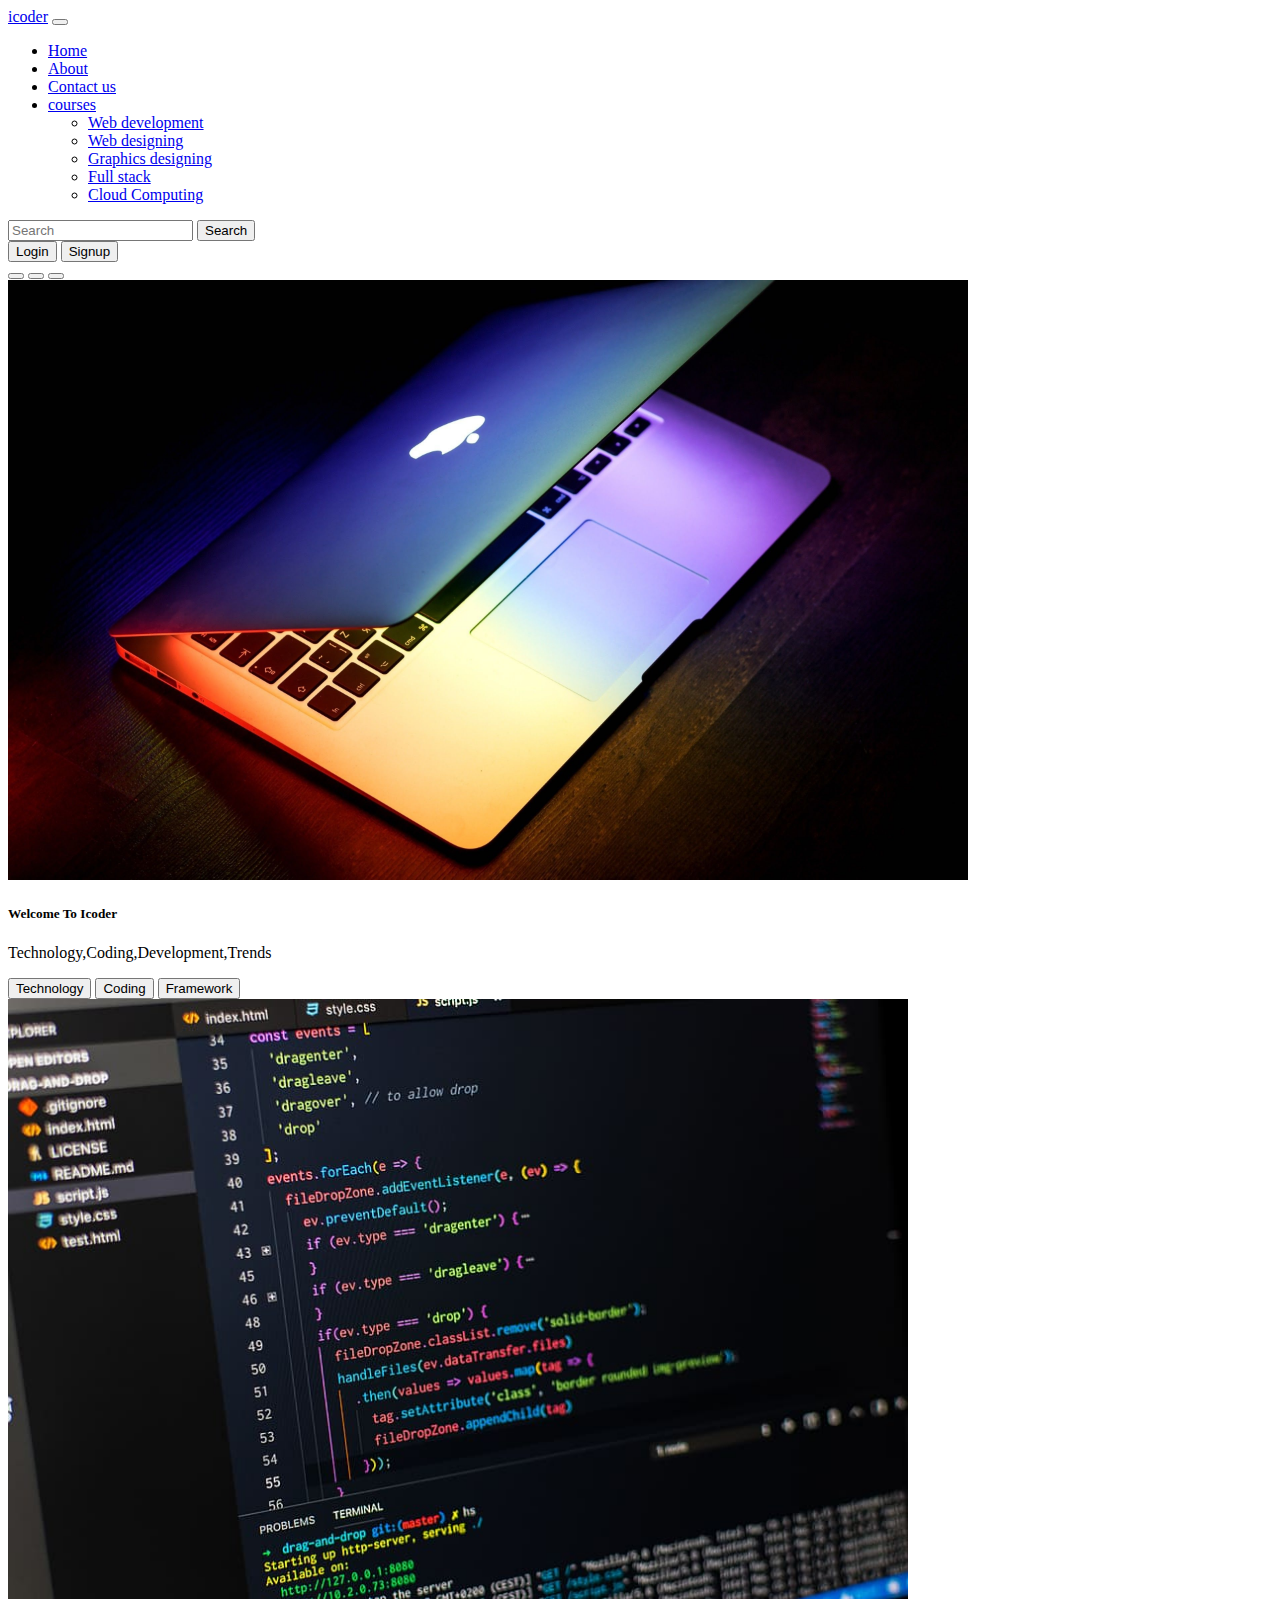
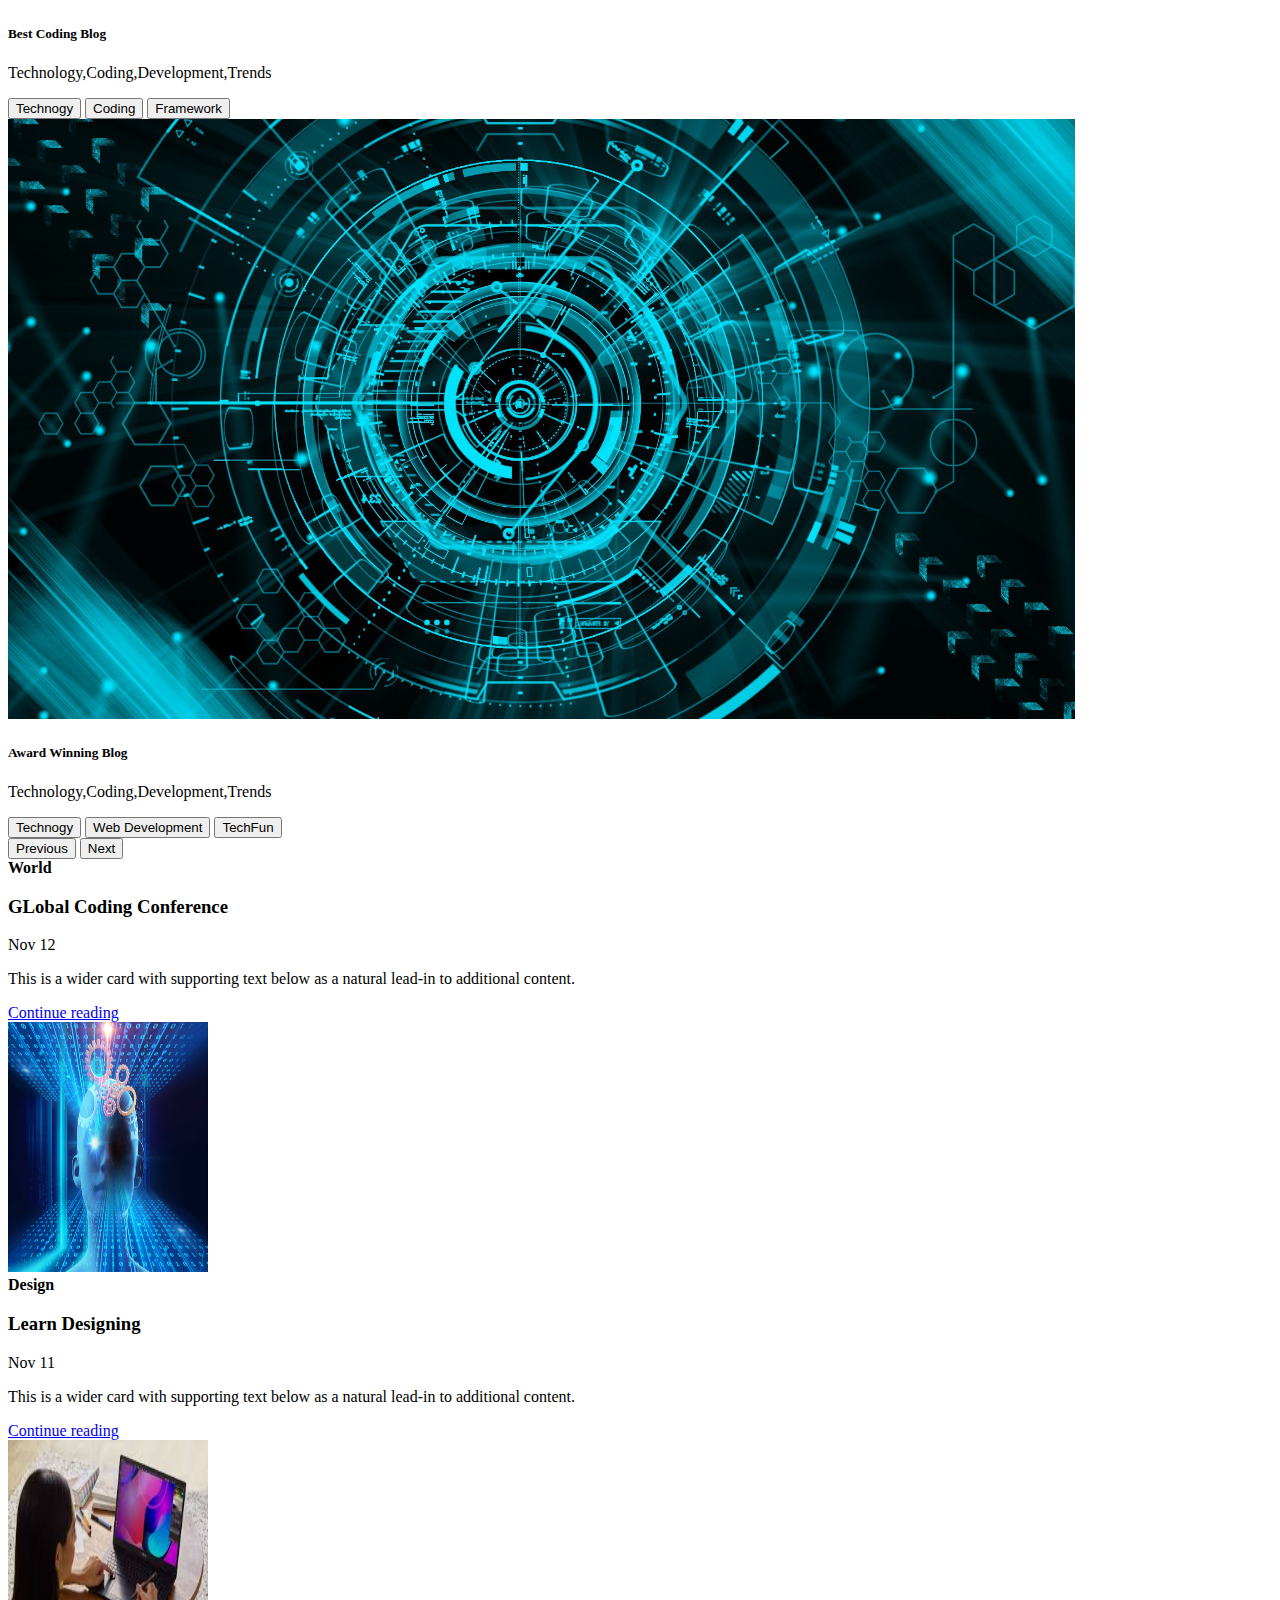
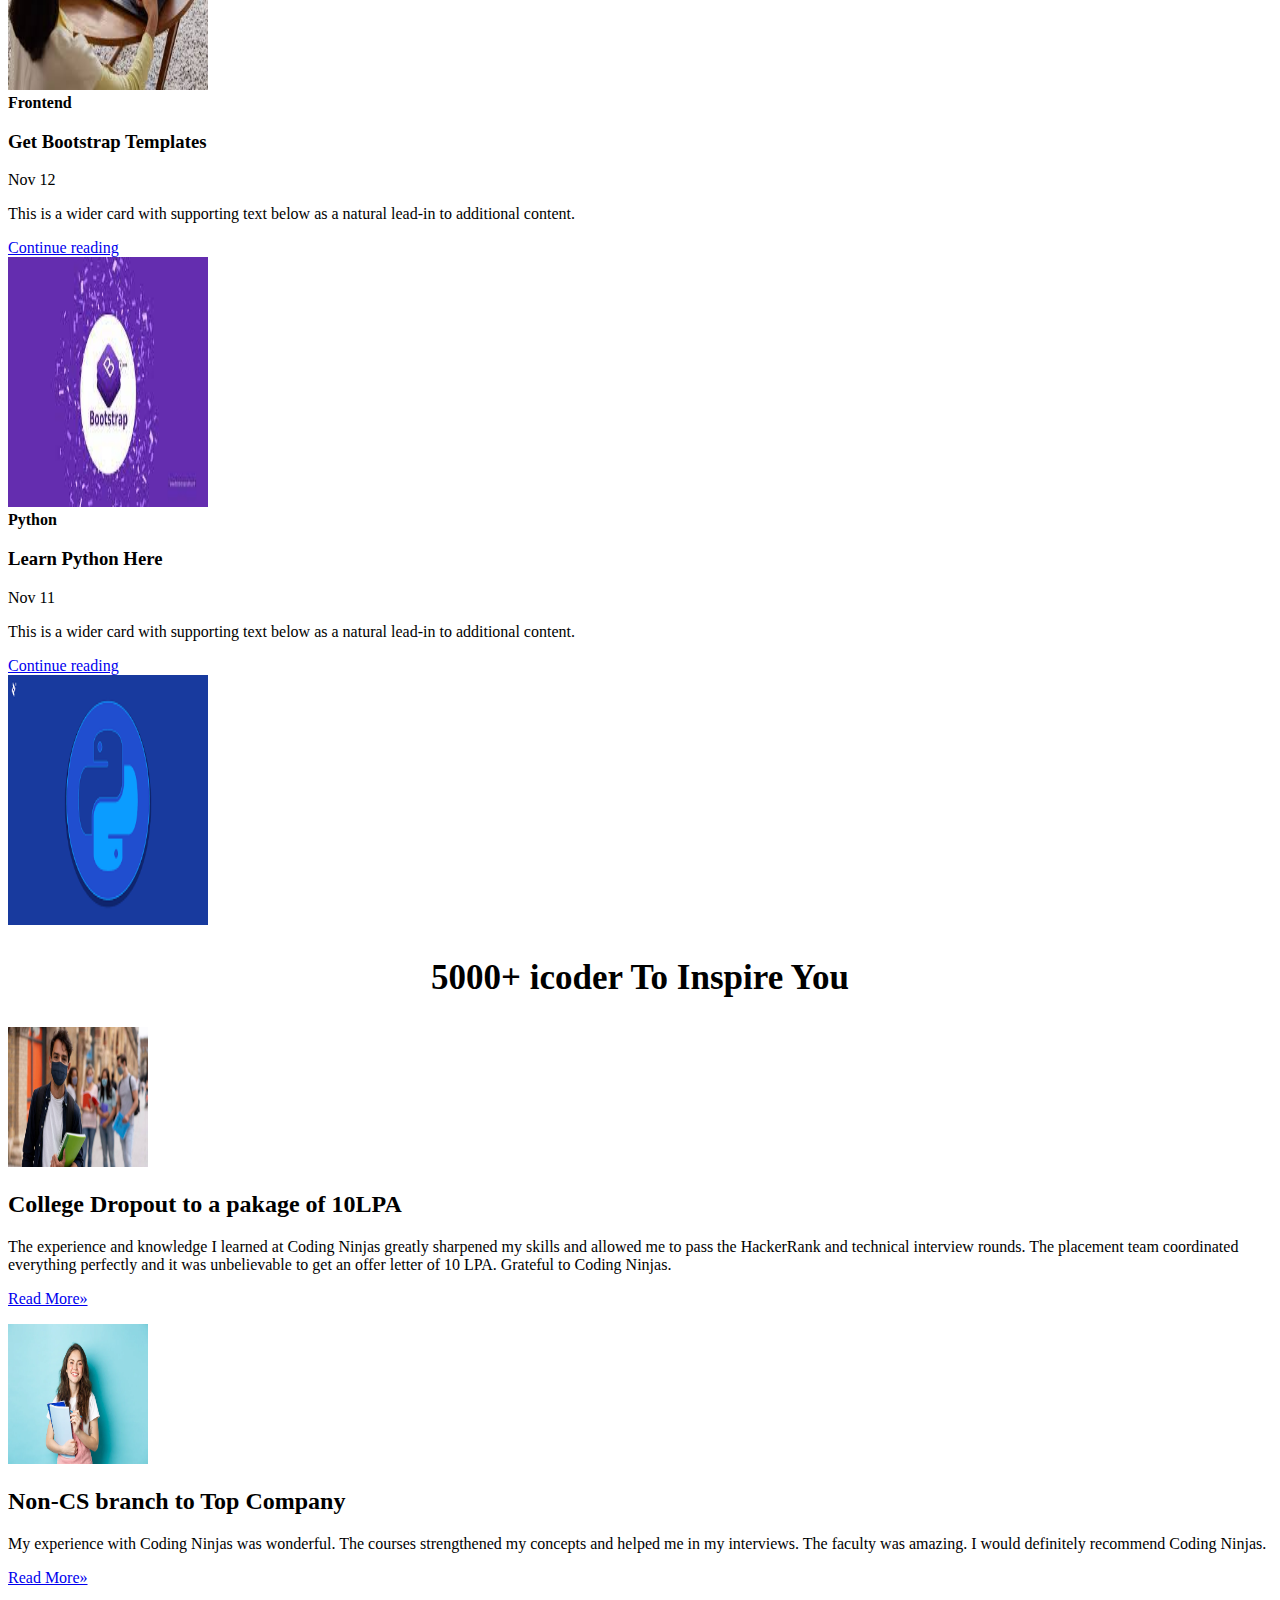
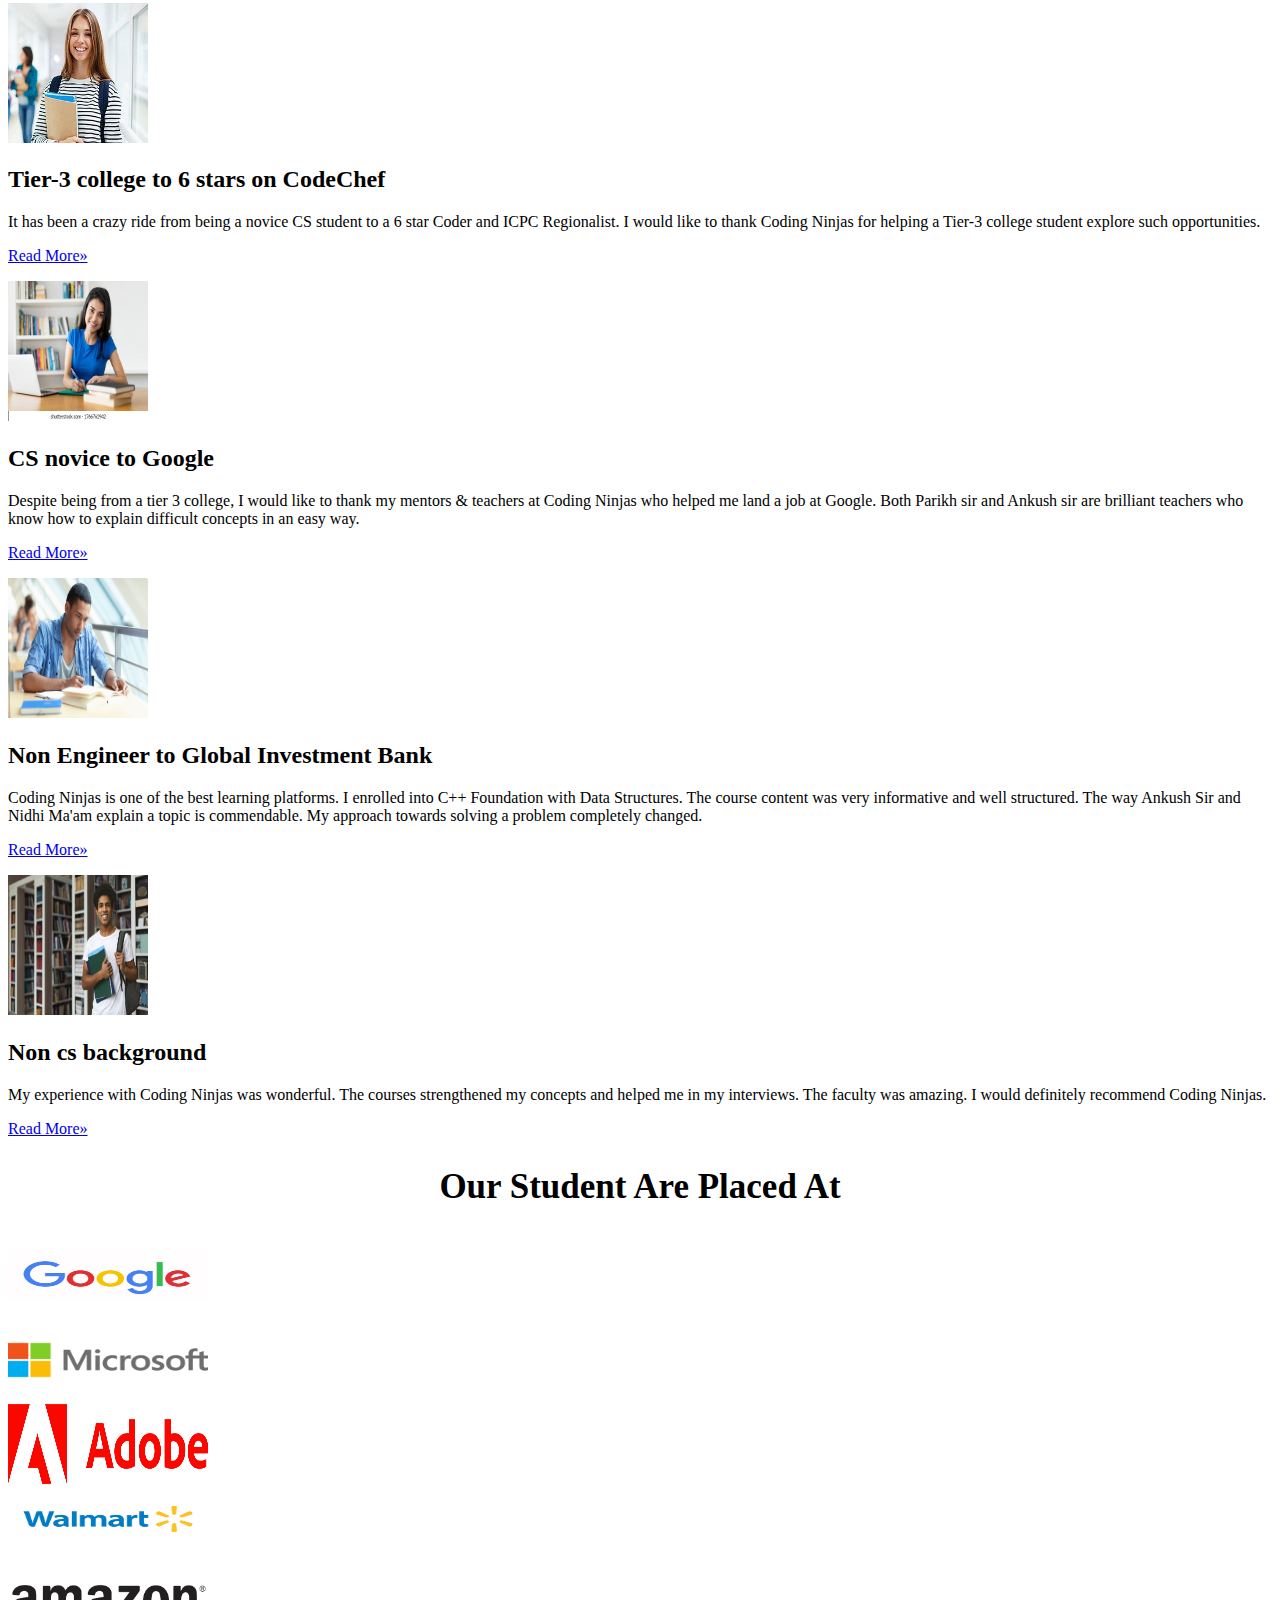
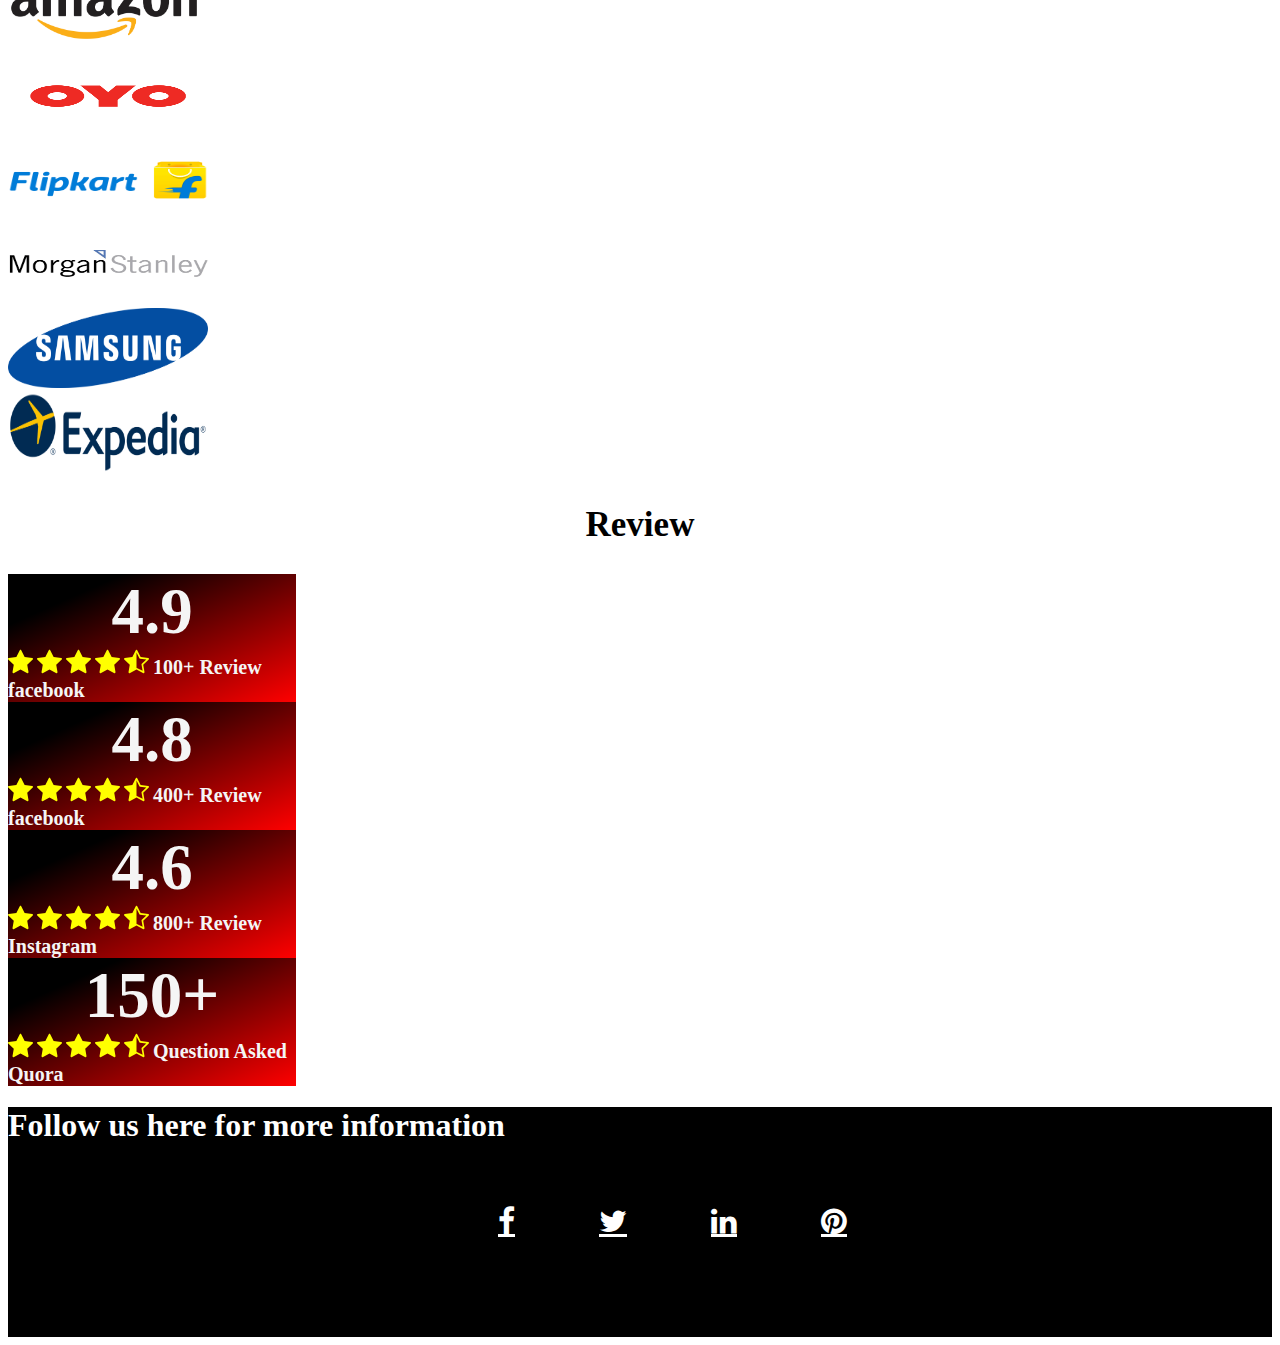
<file: index.html>
<!DOCTYPE html>
<html lang="en">
  <head>
    <!-- Required meta tags -->
    <meta charset="utf-8" />
    <meta name="viewport" content="width=device-width, initial-scale=1" />

    <!-- Bootstrap CSS -->
    <link
      href="https://cdn.jsdelivr.net/npm/bootstrap@5.0.2/dist/css/bootstrap.min.css"
      rel="stylesheet"
      integrity="sha384-EVSTQN3/azprG1Anm3QDgpJLIm9Nao0Yz1ztcQTwFspd3yD65VohhpuuCOmLASjC"
      crossorigin="anonymous"
    />

    <link rel="stylesheet" href="https://stackpath.bootstrapcdn.com/font-awesome/4.7.0/css/font-awesome.min.css">
    
    

    <title>icoder</title>


    <style>
   .footer{
    height: 230px;
    width: 100%;
    background-color: black;
}
.col-lg-11 a{
    padding: 40px;
    font-size: 30px;
    color: white;
}
.col-lg-11{
    padding-left: 450px;
}
.col-lg-11 a:hover{
    color: blue;
}

    </style>
  </head>
  <body>
    <!-- <div class="container-fluid"> -->
    <nav class="navbar navbar-expand-sm bg-dark text-light">
      <div class="container-fluid">
        <a class="navbar-brand" href="about.html">icoder</a>
        <button
          class="navbar-toggler"
          type="button"
          data-bs-toggle="collapse"
          data-bs-target="#navbarSupportedContent"
          aria-controls="navbarSupportedContent"
          aria-expanded="false"
          aria-label="Toggle navigation"
        >
          <span class="navbar-toggler-icon"></span>
        </button>
        <div class="collapse navbar-collapse" id="navbarSupportedContent">
          <ul class="navbar-nav me-auto mb-2 mb-lg-0">
            <li class="nav-item text-danger">
              <a class="nav-link active" aria-current="page" href="/index.html"
                >Home</a
              >
            </li>
            <li class="nav-item">
              <a class="nav-link active" href="about.html">About</a>
            </li>

            <li class="nav-item">
              <a class="nav-link active" href="contactus.html">Contact us</a>
            </li>

            <li class="nav-item dropdown">
              <a
                class="nav-link dropdown-toggle"
                href="#"
                id="navbarDropdown"
                role="button"
                data-bs-toggle="dropdown"
                aria-expanded="false"
              >
                courses
              </a>
              <ul class="dropdown-menu" aria-labelledby="navbarDropdown">
                <li><a class="dropdown-item" href=" ">Web development</a></li>
                <li><a class="dropdown-item" href="#">Web designing</a></li>
                <li>
                  <a class="dropdown-item" href="#">Graphics designing</a>
                </li>
                <li><a class="dropdown-item" href="#">Full stack</a></li>
                <li><a class="dropdown-item" href="#">Cloud Computing</a></li>
              </ul>
            </li>
          </ul>
          <form class="d-flex">
            <input
              class="form-control me-2 w-100"
              type="search"
              placeholder="Search"
              aria-label="Search"
            />
            <button class="btn btn-outline-danger me-4" type="submit">
              Search
            </button>
          </form>

          <button class="btn btn-outline-danger me-2 data-bs-toggle="modal" data-bs-target="#loginModal">
            Login
          </button>

          <button class="btn btn-outline-danger me-2 data-bs-toggle="modal" data-bs-target="#signupModal">
            Signup
          </button>
        

          

          
        </div>
      </div>
    </nav>


    <div
      id="carouselExampleCaptions"
      class="carousel slide"
      data-bs-ride="carousel"
    >
      <div class="carousel-indicators">
        <button
          type="button"
          data-bs-target="#carouselExampleCaptions"
          data-bs-slide-to="0"
          class="active"
          aria-current="true"
          aria-label="Slide 1"
        ></button>
        <button
          type="button"
          data-bs-target="#carouselExampleCaptions"
          data-bs-slide-to="1"
          aria-label="Slide 2"
        ></button>
        <button
          type="button"
          data-bs-target="#carouselExampleCaptions"
          data-bs-slide-to="2"
          aria-label="Slide 3"
        ></button>
      </div>
      <div class="carousel-inner">
        <div class="carousel-item active">
          <img
            src="img/slider1.jpg "
            class="d-block w-100 img-fluid"
            alt="..."
            style="height: 600px"
          />
          <div class="carousel-caption d-none d-md-block">
            <h5>Welcome To Icoder</h5>
            <p>Technology,Coding,Development,Trends</p>

            <button class="btn btn-danger">Technology</button>
            <button class="btn btn-primary">Coding</button>
            <button class="btn btn-warning">Framework</button>
          </div>
        </div>

        <div class="carousel-item">
          <img
            src="img/slider2.jpg"
            class="d-block w-100"
            alt="..."
            style="height: 600px"
          />
          <div class="carousel-caption d-none d-md-block">
            <h5>Best Coding Blog</h5>
            <p>Technology,Coding,Development,Trends</p>
            <button class="btn btn-danger">Technogy</button>
            <button class="btn btn-primary">Coding</button>
            <button class="btn btn-warning">Framework</button>
          </div>
        </div>
        <div class="carousel-item">
          <img
            src="img/slider3.webp"
            class="d-block w-100 img-fluid"
            alt="..."
            style="height: 600px"
          />
          <div class="carousel-caption d-none d-md-block">
            <h5>Award Winning Blog</h5>
            <p>Technology,Coding,Development,Trends</p>
            <button class="btn btn-danger">Technogy</button>
            <button class="btn btn-primary">Web Development</button>
            <button class="btn btn-warning">TechFun</button>
          </div>
        </div>
      </div>
      <button
        class="carousel-control-prev"
        type="button"
        data-bs-target="#carouselExampleCaptions"
        data-bs-slide="prev"
      >
        <span class="carousel-control-prev-icon" aria-hidden="true"></span>
        <span class="visually-hidden">Previous</span>
      </button>
      <button
        class="carousel-control-next"
        type="button"
        data-bs-target="#carouselExampleCaptions"
        data-bs-slide="next"
      >
        <span class="carousel-control-next-icon" aria-hidden="true"></span>
        <span class="visually-hidden">Next</span>
      </button>
    </div>

    <div class="container-fluid my-4">
      <div class="row mb-2">
        <div class="col-md-6">
          <div
            class="row g-0 border rounded overflow-hidden flex-md-row mb-4 shadow-sm h-md-250 position-relative"
          >
            <div class="col p-4 d-flex flex-column position-static">
              <strong class="d-inline-block mb-2 text-primary">World</strong>
              <h3 class="mb-0">GLobal Coding Conference</h3>
              <div class="mb-1 text-muted">Nov 12</div>
              <p class="card-text mb-auto">
                This is a wider card with supporting text below as a natural
                lead-in to additional content.
              </p>
              <a href="#" class="stretched-link">Continue reading</a>
            </div>
            <div class="col-auto d-none d-lg-block">
              <img
                class="bd-placeholder-img"
                width="200"
                height="250"
                src="img/world.jpg"
                alt=""
              />
            </div>
          </div>
        </div>
        <div class="col-md-6">
          <div
            class="row g-0 border rounded overflow-hidden flex-md-row mb-4 shadow-sm h-md-250 position-relative"
          >
            <div class="col p-4 d-flex flex-column position-static">
              <strong class="d-inline-block mb-2 text-success">Design</strong>
              <h3 class="mb-0">Learn Designing</h3>
              <div class="mb-1 text-muted">Nov 11</div>
              <p class="mb-auto">
                This is a wider card with supporting text below as a natural
                lead-in to additional content.
              </p>
              <a href="#" class="stretched-link">Continue reading</a>
            </div>
            <div class="col-auto d-none d-lg-block">
              <img
                class="bd-placeholder-img"
                width="200"
                height="250"
                src="img/designing.jfif"
                alt=""
              />
            </div>
          </div>
        </div>
      </div>

      <div class="row mb-2">
        <div class="col-md-6">
          <div
            class="row g-0 border rounded overflow-hidden flex-md-row mb-4 shadow-sm h-md-250 position-relative"
          >
            <div class="col p-4 d-flex flex-column position-static">
              <strong class="d-inline-block mb-2 text-danger">Frontend</strong>
              <h3 class="mb-0">Get Bootstrap Templates</h3>
              <div class="mb-1 text-muted">Nov 12</div>
              <p class="card-text mb-auto">
                This is a wider card with supporting text below as a natural
                lead-in to additional content.
              </p>
              <a href="#" class="stretched-link">Continue reading</a>
            </div>
            <div class="col-auto d-none d-lg-block">
              <img
                class="bd-placeholder-img"
                width="200"
                height="250"
                src="img/bootstrap.jfif"
                alt=""
              />
            </div>
          </div>
        </div>
        <div class="col-md-6">
          <div
            class="row g-0 border rounded overflow-hidden flex-md-row mb-4 shadow-sm h-md-250 position-relative"
          >
            <div class="col p-4 d-flex flex-column position-static">
              <strong class="d-inline-block mb-2 text-warning">Python</strong>
              <h3 class="mb-0">Learn Python Here</h3>
              <div class="mb-1 text-muted">Nov 11</div>
              <p class="mb-auto">
                This is a wider card with supporting text below as a natural
                lead-in to additional content.
              </p>
              <a href="#" class="stretched-link">Continue reading</a>
            </div>
            <div class="col-auto d-none d-lg-block">
              <img
                class="bd-placeholder-img"
                width="200"
                height="250"
                src="img/python.png"
                alt=""
              />
            </div>
          </div>
        </div>
      </div>
    </div>

   <div class="container-fluid">
    <h2 style="text-align: center; font-weight: bold; font-size:35px;">5000+ icoder To Inspire You</h2>

    <div class="row border"  >
      <div class="col-lg-4 ">
        <img class="bd-placeholder-img rounded-circle" width="140" height="140" src="img/pro1.jpg">

        <h2>College Dropout to a pakage of 10LPA</h2>
        <p>The experience and knowledge I learned at Coding Ninjas greatly sharpened my skills and allowed me to pass the HackerRank and technical interview rounds. The placement team coordinated everything perfectly and it was unbelievable to get an offer letter of 10 LPA. Grateful to Coding Ninjas.</p>

        <p><a class="btn btn-warning" href="#">Read More»</a></p>
      </div><!-- /.col-lg-4 -->


      <div class="col-lg-4">
        <img class="bd-placeholder-img rounded-circle" width="140" height="140" src="img/pro2.webp">

        <h2>Non-CS branch to Top Company </h2>
        <p>My experience with Coding Ninjas was wonderful. The courses strengthened my concepts and helped me in my interviews. The faculty was amazing. I would definitely recommend Coding Ninjas.</p>
        <p><a class="btn btn-warning" href="#">Read More»</a></p>
      </div><!-- /.col-lg-4 -->
      <div class="col-lg-4">
       
        <img class="bd-placeholder-img rounded-circle" width="140" height="140" src="img/pro3.jpg">

        <h2>Tier-3 college to 6 stars on CodeChef</h2>
        <p>It has been a crazy ride from being a novice CS student to a 6 star Coder and ICPC Regionalist. I would like to thank Coding Ninjas for helping a Tier-3 college student explore such opportunities.</p>
        <p><a class="btn btn-warning" href="#">Read More»</a></p>
      </div><!-- /.col-lg-4 -->
     </div>






     <div class="row border my-4"  >
      <div class="col-lg-4 ">
        <img class="bd-placeholder-img rounded-circle" width="140" height="140" src="img/pro4.webp">

        <h2>CS novice to Google </h2>
        <p>Despite being from a tier 3 college, I would like to thank my mentors &amp; teachers at Coding Ninjas who helped me land a job at Google. Both Parikh sir and Ankush sir are brilliant teachers who know how to explain difficult concepts in an easy way.</p>

        <p><a class="btn btn-warning" href="#">Read More»</a></p>
      </div><!-- /.col-lg-4 -->


      <div class="col-lg-4">
        <img class="bd-placeholder-img rounded-circle" width="140" height="140" src="img/pro5.jfif">

        <h2> Non Engineer to Global Investment Bank  </h2>
        <p> Coding Ninjas is one of the best learning platforms. I enrolled into C++ Foundation with Data Structures. The course content was very informative and well structured. The way Ankush Sir and Nidhi Ma'am explain a topic is commendable. My approach towards solving a problem completely changed.  </p>
        <p><a class="btn btn-warning" href="#">Read More»</a></p>
      </div><!-- /.col-lg-4 -->
      <div class="col-lg-4">
       
        <img class="bd-placeholder-img rounded-circle" width="140" height="140" src="img/pro6.jpg">

        <h2> Non cs background</h2>
        <p>My experience with Coding Ninjas was wonderful. The courses strengthened my concepts and helped me in my interviews. The faculty was amazing. I would definitely recommend Coding Ninjas.  </p>
        <p><a class="btn btn-warning" href="#">Read More»</a></p>
      </div><!-- /.col-lg-4 -->
     </div>
    </div><!--container -->


    <div class="container-fluid">

      <h2 style="text-align: center; font-weight: bold; font-size:35px;" class="mb-4">Our Student Are Placed At</h2>

     <div class="row border">
        <div class="col-lg">
          <img src="img/googlelogo.jpg" alt="" style="height: 80px; width: 200px;">
         </div>

         <div class="col-lg">
          <img src="img/microsoftlogo.webp" alt="" style="height: 80px; width: 200px;">
         </div>

         <div class="col-lg">
          <img src="img/AdobeLogo.png" alt="" style="height: 80px; width: 200px;">
         </div>

         <div class="col-lg">
          <img src="img/Walmartlogo.jpg" alt="" style="height: 80px; width: 200px;">
         </div>

         <div class="col-lg">
          <img src="img/amazonlogo.jpg" alt="" style="height: 80px; width: 200px;">
         </div>

         <div class="col-lg">
          <img src="img/oyo.png" alt="" style="height: 80px; width: 200px;">
         </div>

         <div class="col-lg">
          <img src="img/FlipkartLogo.png" alt="" style="height: 80px; width: 200px;">
         </div>


         <div class="col lg">
          <img src="img/morganstanleylogo.png" alt="" style="height: 80px; width: 200px;">
         </div>

         <div class="col lg">
          <img src="img/samsunglogo.webp" alt="" style="height: 80px; width: 200px;">
         </div>

         <div class="col lg">
          <img src="img/expedialogo.png" alt="" style="height: 80px; width: 200px;">
         </div>

         
      
      </div>

      </div>

     

     <div class="container my-4">
      <h2 style="text-align: center; font-weight: bold; font-size:35px;" class="mb-4">Review</h2>

       <div class="row justify-content-around">

      <div class="card" style="width: 18rem; background-image:linear-gradient(to bottom right, black 20%,red )">

        <div class="txt" style="font-weight: 700; font-size: 65px;color: whitesmoke;text-align: center;">4.9</div>

  <span class="container-fluid mx-4">

  <svg xmlns="http://www.w3.org/2000/svg" width="25" height="25" fill="currentColor" class="bi bi-star-fill" viewBox="0 0 16 16" style="text-align: center; color:yellow">
    <path d="M3.612 15.443c-.386.198-.824-.149-.746-.592l.83-4.73L.173 6.765c-.329-.314-.158-.888.283-.95l4.898-.696L7.538.792c.197-.39.73-.39.927 0l2.184 4.327 4.898.696c.441.062.612.636.282.95l-3.522 3.356.83 4.73c.078.443-.36.79-.746.592L8 13.187l-4.389 2.256z"/>
  </svg>

  <svg xmlns="http://www.w3.org/2000/svg" width="25" height="25" fill="currentColor" class="bi bi-star-fill" viewBox="0 0 16 16" style="text-align: center;color:yellow">
    <path d="M3.612 15.443c-.386.198-.824-.149-.746-.592l.83-4.73L.173 6.765c-.329-.314-.158-.888.283-.95l4.898-.696L7.538.792c.197-.39.73-.39.927 0l2.184 4.327 4.898.696c.441.062.612.636.282.95l-3.522 3.356.83 4.73c.078.443-.36.79-.746.592L8 13.187l-4.389 2.256z"/>
  </svg>

  <svg xmlns="http://www.w3.org/2000/svg" width="25" height="25" fill="currentColor" class="bi bi-star-fill" viewBox="0 0 16 16" style="text-align: center;color:yellow">
    <path d="M3.612 15.443c-.386.198-.824-.149-.746-.592l.83-4.73L.173 6.765c-.329-.314-.158-.888.283-.95l4.898-.696L7.538.792c.197-.39.73-.39.927 0l2.184 4.327 4.898.696c.441.062.612.636.282.95l-3.522 3.356.83 4.73c.078.443-.36.79-.746.592L8 13.187l-4.389 2.256z"/>
  </svg>

  <svg xmlns="http://www.w3.org/2000/svg" width="25" height="25" fill="currentColor" class="bi bi-star-fill" viewBox="0 0 16 16" style="text-align: center;color:yellow">
    <path d="M3.612 15.443c-.386.198-.824-.149-.746-.592l.83-4.73L.173 6.765c-.329-.314-.158-.888.283-.95l4.898-.696L7.538.792c.197-.39.73-.39.927 0l2.184 4.327 4.898.696c.441.062.612.636.282.95l-3.522 3.356.83 4.73c.078.443-.36.79-.746.592L8 13.187l-4.389 2.256z"/>
  </svg>

  <svg xmlns="http://www.w3.org/2000/svg" width="25" height="25" fill="currentColor" class="bi bi-star-half" viewBox="0 0 16 16" style="text-align:center;color:yellow">
    <path d="M5.354 5.119 7.538.792A.516.516 0 0 1 8 .5c.183 0 .366.097.465.292l2.184 4.327 4.898.696A.537.537 0 0 1 16 6.32a.548.548 0 0 1-.17.445l-3.523 3.356.83 4.73c.078.443-.36.79-.746.592L8 13.187l-4.389 2.256a.52.52 0 0 1-.146.05c-.342.06-.668-.254-.6-.642l.83-4.73L.173 6.765a.55.55 0 0 1-.172-.403.58.58 0 0 1 .085-.302.513.513 0 0 1 .37-.245l4.898-.696zM8 12.027a.5.5 0 0 1 .232.056l3.686 1.894-.694-3.957a.565.565 0 0 1 .162-.505l2.907-2.77-4.052-.576a.525.525 0 0 1-.393-.288L8.001 2.223 8 2.226v9.8z"/>
  </svg>

  </span>

  <span style="font-size: 20px; color: whitesmoke;text-align: center; font-weight: 700;">100+ Review</span>
  <span style="font-size: 20px; color: whitesmoke; text-align: center; font-weight: 700;">facebook</span>


  </div>





  <div class="card" style="width: 18rem; background-image:linear-gradient(to bottom right, black 20%,red)">

    <div class="txt" style="font-weight: 700; font-size: 65px;color: whitesmoke;text-align: center;">4.8</div>

<span class="container-fluid mx-4">

<svg xmlns="http://www.w3.org/2000/svg" width="25" height="25" fill="currentColor" class="bi bi-star-fill" viewBox="0 0 16 16" style="text-align: center; color:yellow">
<path d="M3.612 15.443c-.386.198-.824-.149-.746-.592l.83-4.73L.173 6.765c-.329-.314-.158-.888.283-.95l4.898-.696L7.538.792c.197-.39.73-.39.927 0l2.184 4.327 4.898.696c.441.062.612.636.282.95l-3.522 3.356.83 4.73c.078.443-.36.79-.746.592L8 13.187l-4.389 2.256z"/>
</svg>

<svg xmlns="http://www.w3.org/2000/svg" width="25" height="25" fill="currentColor" class="bi bi-star-fill" viewBox="0 0 16 16" style="text-align: center;color:yellow">
<path d="M3.612 15.443c-.386.198-.824-.149-.746-.592l.83-4.73L.173 6.765c-.329-.314-.158-.888.283-.95l4.898-.696L7.538.792c.197-.39.73-.39.927 0l2.184 4.327 4.898.696c.441.062.612.636.282.95l-3.522 3.356.83 4.73c.078.443-.36.79-.746.592L8 13.187l-4.389 2.256z"/>
</svg>

<svg xmlns="http://www.w3.org/2000/svg" width="25" height="25" fill="currentColor" class="bi bi-star-fill" viewBox="0 0 16 16" style="text-align: center;color:yellow">
<path d="M3.612 15.443c-.386.198-.824-.149-.746-.592l.83-4.73L.173 6.765c-.329-.314-.158-.888.283-.95l4.898-.696L7.538.792c.197-.39.73-.39.927 0l2.184 4.327 4.898.696c.441.062.612.636.282.95l-3.522 3.356.83 4.73c.078.443-.36.79-.746.592L8 13.187l-4.389 2.256z"/>
</svg>

<svg xmlns="http://www.w3.org/2000/svg" width="25" height="25" fill="currentColor" class="bi bi-star-fill" viewBox="0 0 16 16" style="text-align: center;color:yellow">
<path d="M3.612 15.443c-.386.198-.824-.149-.746-.592l.83-4.73L.173 6.765c-.329-.314-.158-.888.283-.95l4.898-.696L7.538.792c.197-.39.73-.39.927 0l2.184 4.327 4.898.696c.441.062.612.636.282.95l-3.522 3.356.83 4.73c.078.443-.36.79-.746.592L8 13.187l-4.389 2.256z"/>
</svg>

<svg xmlns="http://www.w3.org/2000/svg" width="25" height="25" fill="currentColor" class="bi bi-star-half" viewBox="0 0 16 16" style="text-align:center;color:yellow">
<path d="M5.354 5.119 7.538.792A.516.516 0 0 1 8 .5c.183 0 .366.097.465.292l2.184 4.327 4.898.696A.537.537 0 0 1 16 6.32a.548.548 0 0 1-.17.445l-3.523 3.356.83 4.73c.078.443-.36.79-.746.592L8 13.187l-4.389 2.256a.52.52 0 0 1-.146.05c-.342.06-.668-.254-.6-.642l.83-4.73L.173 6.765a.55.55 0 0 1-.172-.403.58.58 0 0 1 .085-.302.513.513 0 0 1 .37-.245l4.898-.696zM8 12.027a.5.5 0 0 1 .232.056l3.686 1.894-.694-3.957a.565.565 0 0 1 .162-.505l2.907-2.77-4.052-.576a.525.525 0 0 1-.393-.288L8.001 2.223 8 2.226v9.8z"/>
</svg>

</span>

<span style="font-size: 20px; color: whitesmoke;text-align: center; font-weight: 700;">400+ Review</span>
<span style="font-size: 20px; color: whitesmoke; text-align: center; font-weight: 700;">facebook</span>

</div>







<div class="card" style="width: 18rem; background-image:linear-gradient(to bottom right, black 20%,red )">

  <div class="txt" style="font-weight: 700; font-size: 65px;color: whitesmoke;text-align: center;">4.6</div>

<span class="container-fluid mx-4">

<svg xmlns="http://www.w3.org/2000/svg" width="25" height="25" fill="currentColor" class="bi bi-star-fill" viewBox="0 0 16 16" style="text-align: center; color:yellow">
<path d="M3.612 15.443c-.386.198-.824-.149-.746-.592l.83-4.73L.173 6.765c-.329-.314-.158-.888.283-.95l4.898-.696L7.538.792c.197-.39.73-.39.927 0l2.184 4.327 4.898.696c.441.062.612.636.282.95l-3.522 3.356.83 4.73c.078.443-.36.79-.746.592L8 13.187l-4.389 2.256z"/>
</svg>

<svg xmlns="http://www.w3.org/2000/svg" width="25" height="25" fill="currentColor" class="bi bi-star-fill" viewBox="0 0 16 16" style="text-align: center;color:yellow">
<path d="M3.612 15.443c-.386.198-.824-.149-.746-.592l.83-4.73L.173 6.765c-.329-.314-.158-.888.283-.95l4.898-.696L7.538.792c.197-.39.73-.39.927 0l2.184 4.327 4.898.696c.441.062.612.636.282.95l-3.522 3.356.83 4.73c.078.443-.36.79-.746.592L8 13.187l-4.389 2.256z"/>
</svg>

<svg xmlns="http://www.w3.org/2000/svg" width="25" height="25" fill="currentColor" class="bi bi-star-fill" viewBox="0 0 16 16" style="text-align: center;color:yellow">
<path d="M3.612 15.443c-.386.198-.824-.149-.746-.592l.83-4.73L.173 6.765c-.329-.314-.158-.888.283-.95l4.898-.696L7.538.792c.197-.39.73-.39.927 0l2.184 4.327 4.898.696c.441.062.612.636.282.95l-3.522 3.356.83 4.73c.078.443-.36.79-.746.592L8 13.187l-4.389 2.256z"/>
</svg>

<svg xmlns="http://www.w3.org/2000/svg" width="25" height="25" fill="currentColor" class="bi bi-star-fill" viewBox="0 0 16 16" style="text-align: center;color:yellow">
<path d="M3.612 15.443c-.386.198-.824-.149-.746-.592l.83-4.73L.173 6.765c-.329-.314-.158-.888.283-.95l4.898-.696L7.538.792c.197-.39.73-.39.927 0l2.184 4.327 4.898.696c.441.062.612.636.282.95l-3.522 3.356.83 4.73c.078.443-.36.79-.746.592L8 13.187l-4.389 2.256z"/>
</svg>

<svg xmlns="http://www.w3.org/2000/svg" width="25" height="25" fill="currentColor" class="bi bi-star-half" viewBox="0 0 16 16" style="text-align:center;color:yellow">
<path d="M5.354 5.119 7.538.792A.516.516 0 0 1 8 .5c.183 0 .366.097.465.292l2.184 4.327 4.898.696A.537.537 0 0 1 16 6.32a.548.548 0 0 1-.17.445l-3.523 3.356.83 4.73c.078.443-.36.79-.746.592L8 13.187l-4.389 2.256a.52.52 0 0 1-.146.05c-.342.06-.668-.254-.6-.642l.83-4.73L.173 6.765a.55.55 0 0 1-.172-.403.58.58 0 0 1 .085-.302.513.513 0 0 1 .37-.245l4.898-.696zM8 12.027a.5.5 0 0 1 .232.056l3.686 1.894-.694-3.957a.565.565 0 0 1 .162-.505l2.907-2.77-4.052-.576a.525.525 0 0 1-.393-.288L8.001 2.223 8 2.226v9.8z"/>
</svg>

</span>

<span style="font-size: 20px; color: whitesmoke;text-align: center; font-weight: 700;">800+ Review</span>
<span style="font-size: 20px; color: whitesmoke; text-align: center; font-weight: 700;">Instagram</span>

</div>








<div class="card" style="width: 18rem; background-image:linear-gradient(to bottom right, black 20%,red)">

  <div class="txt" style="font-weight: 700; font-size: 65px;color: whitesmoke;text-align: center;">150+</div>

<span class="container-fluid mx-4 ">

<svg xmlns="http://www.w3.org/2000/svg" width="25" height="25" fill="currentColor" class="bi bi-star-fill" viewBox="0 0 16 16" style="text-align: center; color:yellow">
<path d="M3.612 15.443c-.386.198-.824-.149-.746-.592l.83-4.73L.173 6.765c-.329-.314-.158-.888.283-.95l4.898-.696L7.538.792c.197-.39.73-.39.927 0l2.184 4.327 4.898.696c.441.062.612.636.282.95l-3.522 3.356.83 4.73c.078.443-.36.79-.746.592L8 13.187l-4.389 2.256z"/>
</svg>

<svg xmlns="http://www.w3.org/2000/svg" width="25" height="25" fill="currentColor" class="bi bi-star-fill" viewBox="0 0 16 16" style="text-align: center;color:yellow">
<path d="M3.612 15.443c-.386.198-.824-.149-.746-.592l.83-4.73L.173 6.765c-.329-.314-.158-.888.283-.95l4.898-.696L7.538.792c.197-.39.73-.39.927 0l2.184 4.327 4.898.696c.441.062.612.636.282.95l-3.522 3.356.83 4.73c.078.443-.36.79-.746.592L8 13.187l-4.389 2.256z"/>
</svg>

<svg xmlns="http://www.w3.org/2000/svg" width="25" height="25" fill="currentColor" class="bi bi-star-fill" viewBox="0 0 16 16" style="text-align: center;color:yellow">
<path d="M3.612 15.443c-.386.198-.824-.149-.746-.592l.83-4.73L.173 6.765c-.329-.314-.158-.888.283-.95l4.898-.696L7.538.792c.197-.39.73-.39.927 0l2.184 4.327 4.898.696c.441.062.612.636.282.95l-3.522 3.356.83 4.73c.078.443-.36.79-.746.592L8 13.187l-4.389 2.256z"/>
</svg>

<svg xmlns="http://www.w3.org/2000/svg" width="25" height="25" fill="currentColor" class="bi bi-star-fill" viewBox="0 0 16 16" style="text-align: center;color:yellow">
<path d="M3.612 15.443c-.386.198-.824-.149-.746-.592l.83-4.73L.173 6.765c-.329-.314-.158-.888.283-.95l4.898-.696L7.538.792c.197-.39.73-.39.927 0l2.184 4.327 4.898.696c.441.062.612.636.282.95l-3.522 3.356.83 4.73c.078.443-.36.79-.746.592L8 13.187l-4.389 2.256z"/>
</svg>

<svg xmlns="http://www.w3.org/2000/svg" width="25" height="25" fill="currentColor" class="bi bi-star-half" viewBox="0 0 16 16" style="text-align:center;color:yellow">
<path d="M5.354 5.119 7.538.792A.516.516 0 0 1 8 .5c.183 0 .366.097.465.292l2.184 4.327 4.898.696A.537.537 0 0 1 16 6.32a.548.548 0 0 1-.17.445l-3.523 3.356.83 4.73c.078.443-.36.79-.746.592L8 13.187l-4.389 2.256a.52.52 0 0 1-.146.05c-.342.06-.668-.254-.6-.642l.83-4.73L.173 6.765a.55.55 0 0 1-.172-.403.58.58 0 0 1 .085-.302.513.513 0 0 1 .37-.245l4.898-.696zM8 12.027a.5.5 0 0 1 .232.056l3.686 1.894-.694-3.957a.565.565 0 0 1 .162-.505l2.907-2.77-4.052-.576a.525.525 0 0 1-.393-.288L8.001 2.223 8 2.226v9.8z"/>
</svg>

</span>

<span style="font-size: 20px; color: whitesmoke;text-align: center; font-weight: 700;">Question Asked</span>
<span style="font-size: 20px; color: whitesmoke; text-align: center; font-weight: 700;">Quora</span>

</div>
      </div><!--card row-->






     
 



      <section class="footer my-4">
        <div class="container-fluid">
          <div class="row">
            <div class="col-lg-5 m-auto text-center">
              <h1  class="btn3 pt-3" style="color: white;  font-family: 'Lobster', cursive;">Follow us here for more information</h1>
            </div>
        
   
         
            
      
       
        </div>
        <div class="row">
          <div class="col-lg-11 ">
            
          <a href="https://www.facebook.com/techlivemohali/" class="fa fa-facebook"></a>
          <a href="https://twitter.com/techlive_sol" class="fa fa-twitter"></a>
          <a href="https://www.linkedin.com/company/techlive-solutions/" class="fa fa-linkedin"></a> 
          <a href="https://in.pinterest.com/techlivesolutions/" class="fa fa-pinterest"></a>
         
          </div>
          <h6 class="btn4 m-auto text-center"> Including Copyrite @2022 All rights reaserved</h6>
        </div>
        </div>
 
      </section>


     </div> <!--container my-4 card container-->






      


    </div>
    <!--container-->

    <!-- Optional JavaScript; choose one of the two! -->

    <!-- Option 1: Bootstrap Bundle with Popper -->
    <script
      src="https://cdn.jsdelivr.net/npm/bootstrap@5.0.2/dist/js/bootstrap.bundle.min.js"
      integrity="sha384-MrcW6ZMFYlzcLA8Nl+NtUVF0sA7MsXsP1UyJoMp4YLEuNSfAP+JcXn/tWtIaxVXM"
      crossorigin="anonymous"
    ></script>

    <!-- Option 2: Separate Popper and Bootstrap JS -->
    <!--
    <script src="https://cdn.jsdelivr.net/npm/@popperjs/core@2.9.2/dist/umd/popper.min.js" integrity="sha384-IQsoLXl5PILFhosVNubq5LC7Qb9DXgDA9i+tQ8Zj3iwWAwPtgFTxbJ8NT4GN1R8p" crossorigin="anonymous"></script>
    <script src="https://cdn.jsdelivr.net/npm/bootstrap@5.0.2/dist/js/bootstrap.min.js" integrity="sha384-cVKIPhGWiC2Al4u+LWgxfKTRIcfu0JTxR+EQDz/bgldoEyl4H0zUF0QKbrJ0EcQF" crossorigin="anonymous"></script>
    -->
  </body>
</html>
</file>
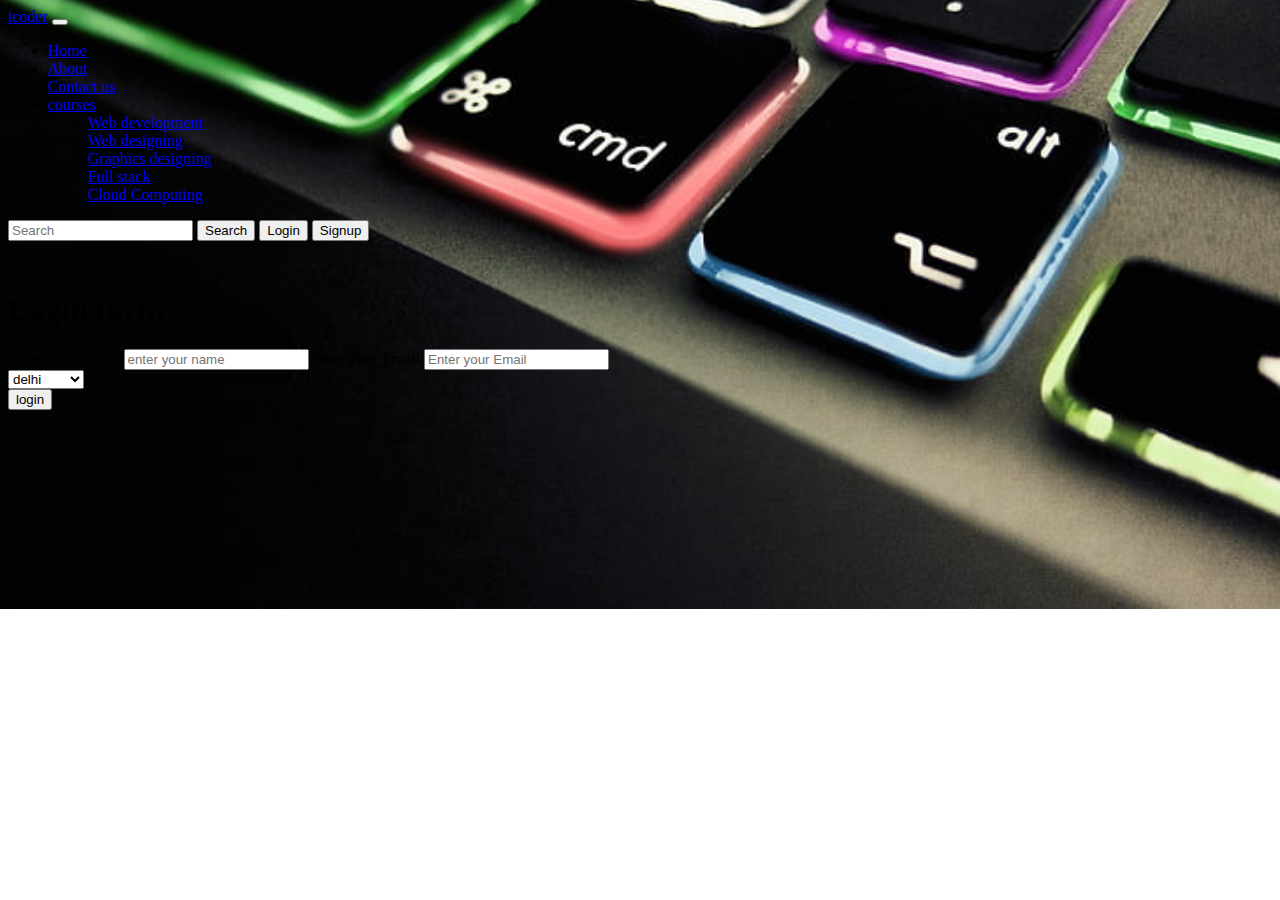
<file: login.html>
<!DOCTYPE html>
<html lang="en">
  <head>
    <!-- Required meta tags -->
    <meta charset="utf-8" />
    <meta name="viewport" content="width=device-width, initial-scale=1" />

    <!-- Bootstrap CSS -->
    <link
      href="https://cdn.jsdelivr.net/npm/bootstrap@5.0.2/dist/css/bootstrap.min.css"
      rel="stylesheet"
      integrity="sha384-EVSTQN3/azprG1Anm3QDgpJLIm9Nao0Yz1ztcQTwFspd3yD65VohhpuuCOmLASjC"
      crossorigin="anonymous"
    />

    <title>icoder</title>

    <style>

        body{
            background-image: url(img/login.jpg);
            background-repeat: no-repeat; 
            background-size: cover;
            background-position: center;
        }
        
    </style>
  </head>
  <body >
    <!-- <div class="container-fluid"> -->
    <nav class="navbar navbar-expand-sm bg-dark text-light">
      <div class="container-fluid">
        <a class="navbar-brand" href="about.html">icoder</a>
        <button
          class="navbar-toggler"
          type="button"
          data-bs-toggle="collapse"
          data-bs-target="#navbarSupportedContent"
          aria-controls="navbarSupportedContent"
          aria-expanded="false"
          aria-label="Toggle navigation"
        >
          <span class="navbar-toggler-icon"></span>
        </button>
        <div class="collapse navbar-collapse" id="navbarSupportedContent">
          <ul class="navbar-nav me-auto mb-2 mb-lg-0">
            <li class="nav-item text-danger">
              <a class="nav-link active" aria-current="page" href="/index.html"
                >Home</a
              >
            </li>
            <li class="nav-item">
              <a class="nav-link active" href="about.html">About</a>
            </li>

            <li class="nav-item">
              <a class="nav-link active" href="contact.html">Contact us</a>
            </li>

            <li class="nav-item dropdown">
              <a
                class="nav-link dropdown-toggle"
                href="#"
                id="navbarDropdown"
                role="button"
                data-bs-toggle="dropdown"
                aria-expanded="false"
              >
                courses
              </a>
              <ul class="dropdown-menu" aria-labelledby="navbarDropdown">
                <li><a class="dropdown-item" href=" ">Web development</a></li>
                <li><a class="dropdown-item" href="#">Web designing</a></li>
                <li>
                  <a class="dropdown-item" href="#">Graphics designing</a>
                </li>
                <li><a class="dropdown-item" href="#">Full stack</a></li>
                <li><a class="dropdown-item" href="#">Cloud Computing</a></li>
              </ul>
            </li>
          </ul>
          <form class="d-flex">
            <input
              class="form-control me-2 w-100"
              type="search"
              placeholder="Search"
              aria-label="Search"
            />
            <button class="btn btn-outline-success me-4" type="submit">
              Search
            </button>

            <button class="btn btn-outline-danger me-1" type="submit">
              Login
            </button>

            <button class="btn btn-outline-danger me-1" type="submit">
              Signup
            </button>
          </form>
        </div>
      </div>
    </nav>


    <div class="container-fluid">

        <div class="row border">
            <div class="col-6">
        <h1 class="text-primary" style="margin-top: 50px;">Login form</h1>
        <form class="form">
            <div class="form-group">
                <label for="name" class="text-light">Enter Your Name</label>
                <input type="text" placeholder="enter your name" class="form-control bg-info text-light" id="name">

                <form class="form">
                    <label for="email" class="text-light">enter your Email</label>
                    <input type="text" placeholder="Enter your Email" class="form-control bg-info text-light " id="email">

                    <div class="form-control">
                        <select class="form-control" id="">
                            <option value="">delhi</option>
                            <option value="">mumbai</option>
                            <option value="">kerla</option>
                            <option value="">himachal</option>
                        </select>
                        <br>

                        <button type="button" class="
                        ">login</button>

                        
                    </div>
                </form>
                </div>
            </div>

            


        </form>
    

        
  </div> <!--col-->
        </div> <!--row-->
    </div> <!--container-->




  

   
    <!--container-->

    <!-- Optional JavaScript; choose one of the two! -->

    <!-- Option 1: Bootstrap Bundle with Popper -->
    <script
      src="https://cdn.jsdelivr.net/npm/bootstrap@5.0.2/dist/js/bootstrap.bundle.min.js"
      integrity="sha384-MrcW6ZMFYlzcLA8Nl+NtUVF0sA7MsXsP1UyJoMp4YLEuNSfAP+JcXn/tWtIaxVXM"
      crossorigin="anonymous"
    ></script>

    <!-- Option 2: Separate Popper and Bootstrap JS -->
    <!--
    <script src="https://cdn.jsdelivr.net/npm/@popperjs/core@2.9.2/dist/umd/popper.min.js" integrity="sha384-IQsoLXl5PILFhosVNubq5LC7Qb9DXgDA9i+tQ8Zj3iwWAwPtgFTxbJ8NT4GN1R8p" crossorigin="anonymous"></script>
    <script src="https://cdn.jsdelivr.net/npm/bootstrap@5.0.2/dist/js/bootstrap.min.js" integrity="sha384-cVKIPhGWiC2Al4u+LWgxfKTRIcfu0JTxR+EQDz/bgldoEyl4H0zUF0QKbrJ0EcQF" crossorigin="anonymous"></script>
    -->
  </body>
</html>
</file>
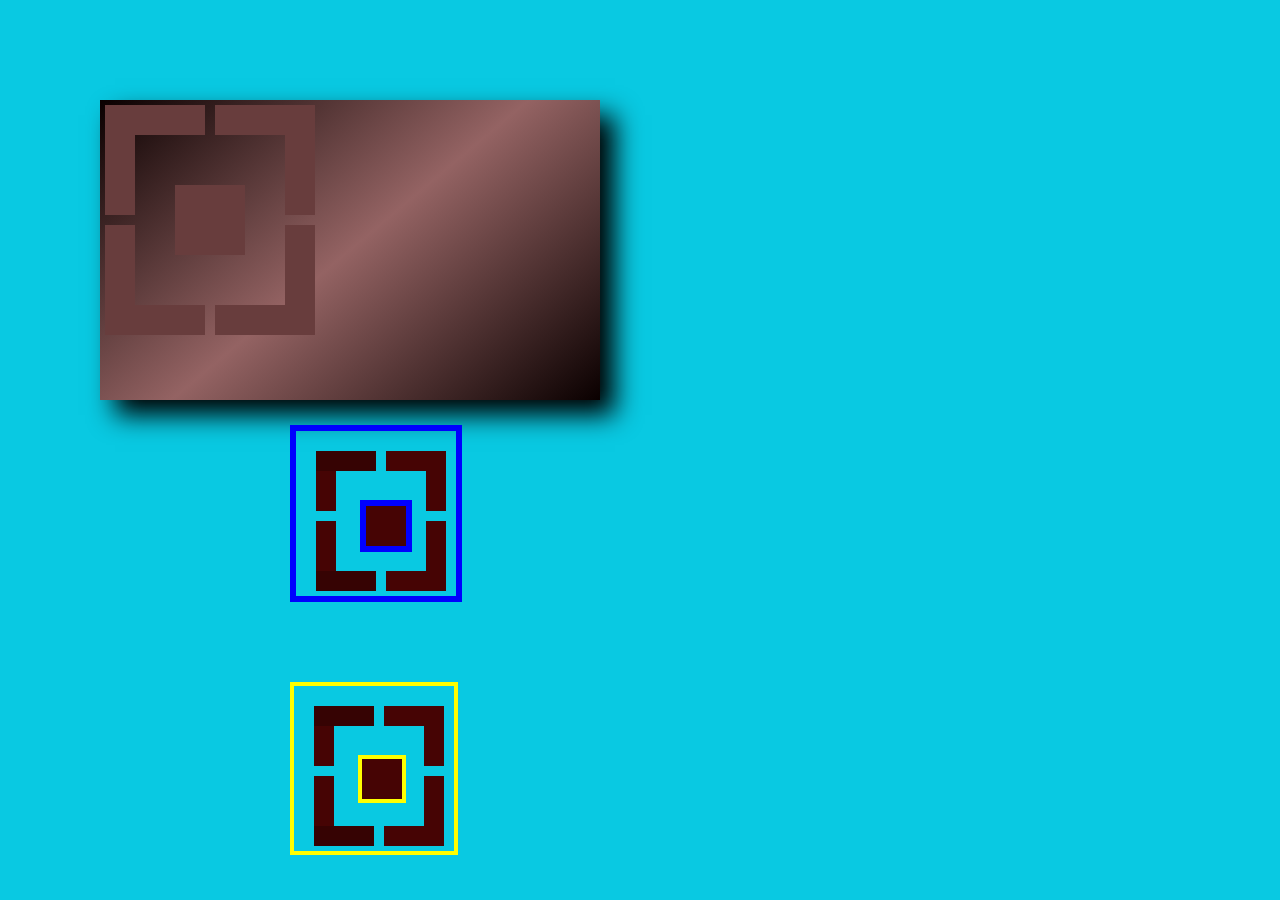
<file: img/mastercard.html>
<!DOCTYPE html>
<html lang="en">
<head>
    <meta charset="UTF-8">
    <meta http-equiv="X-UA-Compatible" content="IE=edge">
    <meta name="viewport" content="width=device-width, initial-scale=1.0">
    <title>Document</title>

    <link rel="stylesheet" href="mastercard.css">
</head>
<body>
    <div class="card">


    <div class="backdesigndiv1">
        <div class="div11"></div>
        <div class="div12"></div>
        <div class="div13"></div>
        <div class="div14"></div>
        <div class="div15"></div>
        <div class="div16"></div>
        <div class="div17"></div>
        <div class="div18"></div>
        <div class="divmidd11"></div>
    </div>
    
    
        
            <div class="backdesigndiv2">
                <div class="div21"></div>
                <div class="div22"></div>
                <div class="div23"></div>
                <div class="div24"></div>
                <div class="div25"></div>
                <div class="div26"></div>
                <div class="div27"></div>
                <div class="div28"></div>
                <div class="divmidd22"></div>
            </div>
    
    
        
                <div class="backdesigndiv3">
                <div class="div31"></div>
                <div class="div32"></div>
                <div class="div33"></div>
                <div class="div34"></div>
                <div class="div35"></div>
                <div class="div36"></div>
                <div class="div37"></div>
                <div class="div38"></div>
                <div class="divmidd33"></div>
            </div>
  
    


    </div>
</body>
</html>
</file>
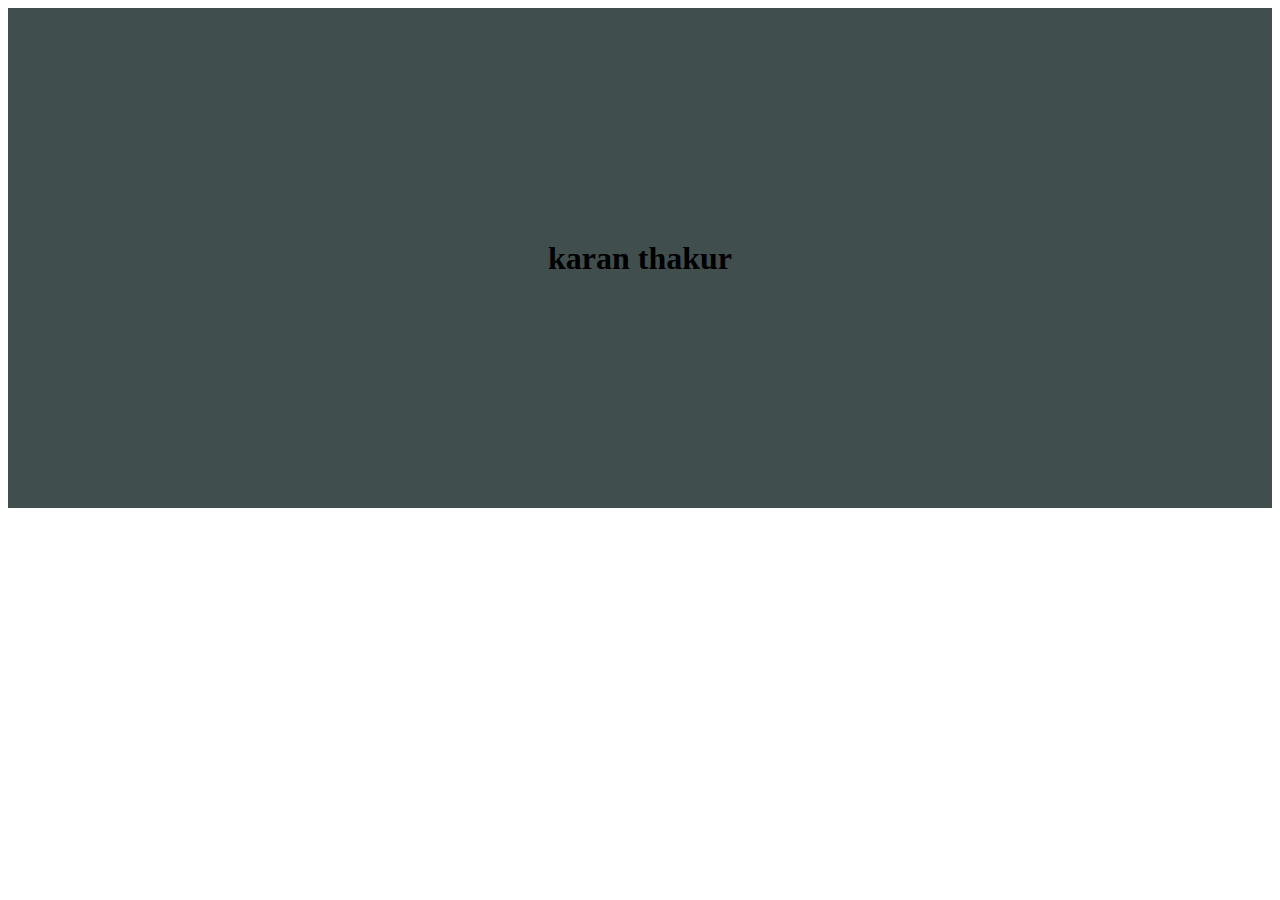
<file: img/namecolor.html>
<!DOCTYPE html>
<html lang="en">
<head>
    <meta charset="UTF-8">
    <meta http-equiv="X-UA-Compatible" content="IE=edge">
    <meta name="viewport" content="width=device-width, initial-scale=1.0">
    <title>Document</title>

<style>
    .box{
        background-color: rgb(64, 78, 78);
        height: 500px;
        position: relative;
        display: flex;
        justify-content: center;
        width: 100%;
        align-items: center;
    }

    .h1{

        font-size: 70PX;
        text-transform: uppercase;
        font-family: cursive;
         color: chartreuse;
         position: relative;
         visibility: hidden;
        
        animation: slider 5s linear infinite;
        overflow: hidden;
        
    
    }
     
    @keyframes slider{
        0%{
            width: 0%;
            visibility: visible;
        }
        100%{
            width: 100%;

        }
    }

</style>

</head>
<body>
    <div class="box">
        <h1 style="h1">karan thakur</h1>
    </div>
    
</body>
</html>
</file>
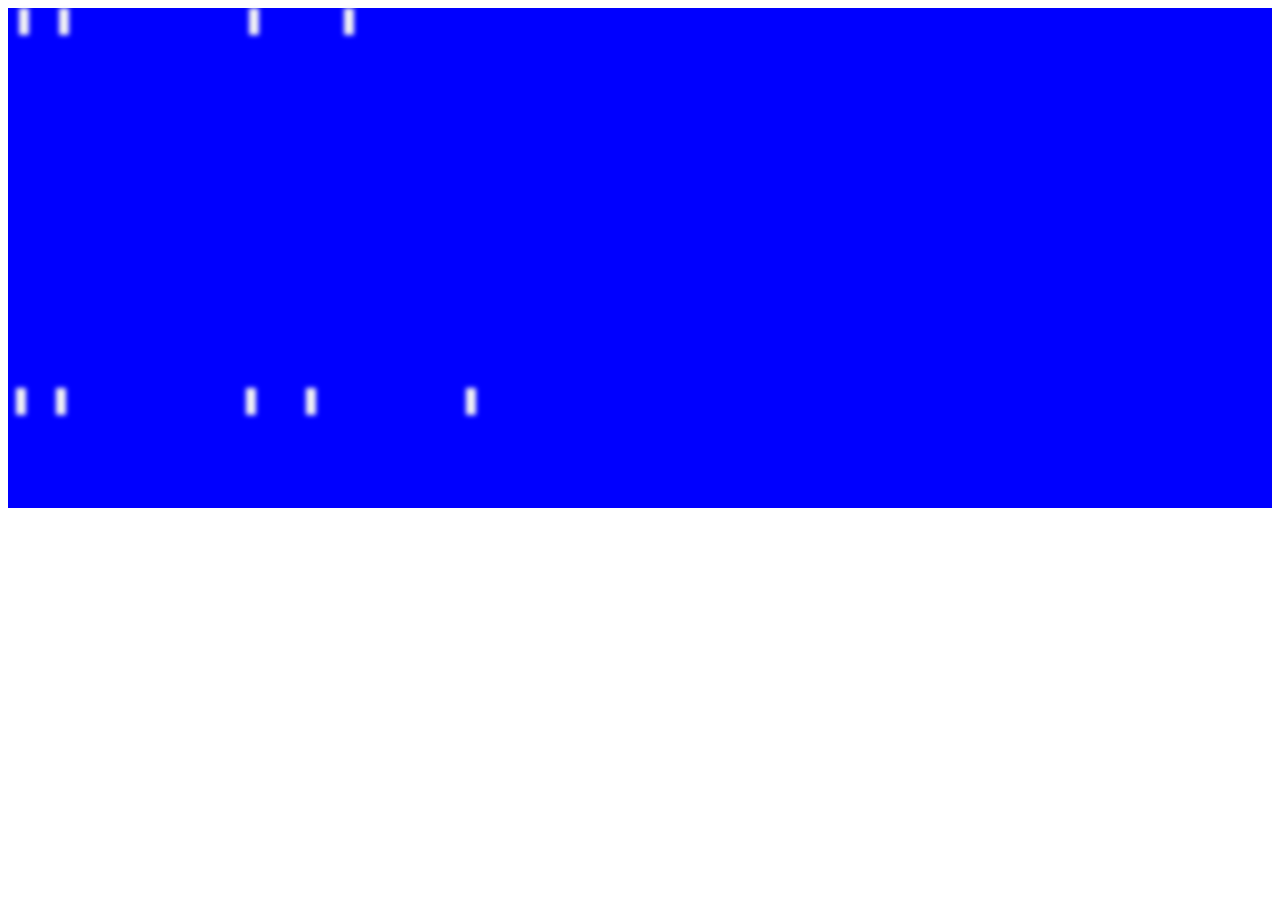
<file: img/sunanimation.html>
<!DOCTYPE html>
<html lang="en">
<head>
    <meta charset="UTF-8">
    <meta http-equiv="X-UA-Compatible" content="IE=edge">
    <meta name="viewport" content="width=device-width, initial-scale=1.0">
    <title>Document</title>

    <link rel="stylesheet" href="sunanimation.css">

</head>
<body>
         <div class="box">
          
        <div class="sky">

        
            <div class="clouddiv1" style="border: 0px solid; height: 170px;width: 1520px;margin-left: 3px;position:relative;">

                <span class="maincloud1" style="height: 80px; width:360px;margin-top:35px ;margin-left:8px;border-radius: 49%;  
                background-color: whitesmoke;box-shadow: 5px 5px 5px 5px whitesmoke;"></span>

                <span class="cdprt1" style="height: 50px; width:180px;margin-top:20px ;margin-left:40px; border-radius: 50%;background-color: whitesmoke;box-shadow: 5px 5px 5px 5px whitesmoke;"></span>

                <span class="cdprt2" style="height: 80px; width:140px;margin-top:25px ;margin-left:190px; border-radius: 50%;background-color: whitesmoke;box-shadow: 5px 5px 5px 5px whitesmoke;"></span>

                <span class="cdprt3" style="height: 35px; width:260px;margin-top:90px ;margin-left:60px; border-radius: 50%;background-color: whitesmoke;box-shadow: 40px 5px 5px 5px whitesmoke;"></span>
                </div>

            



            <div class="" style="height: 180px;width: 1600px;position: absolute;margin-top:210px;margin-left: 0px;">

              <span class="maincloud2" style="height: 100px; width:360px;margin-top:35px ;margin-left:8px;border-radius: 49%;  
               background-color: whitesmoke;
               box-shadow: 5px 5px 5px 5px whitesmoke;"></span>
        
                        <span class="cdprt1" style="height: 70px; width:180px;margin-top:20px ;margin-left:40px; border-radius: 50%;background-color: whitesmoke;box-shadow: 5px 5px 5px 5px whitesmoke;"></span>
        
                        <span class="cdprt2" style="height: 70px; width:140px;margin-top:25px ;margin-left:190px; border-radius: 50%;background-color: whitesmoke;box-shadow: 5px 5px 5px 5px whitesmoke;"></span>
        
                        <span class="cdprt3" style="height: 55px; width:140px;margin-top:85px ;margin-left:60px; border-radius: 50%;background-color: whitesmoke;box-shadow: 5px 5px 5px 5px whitesmoke;"></span>
        
                        <span class="cdprt4" style="height: 60px; width:150px;margin-top:90px ;margin-left:160px; border-radius: 50%;background-color: whitesmoke;box-shadow: 5px 5px 5px 5px whitesmoke;"></span>

                   </marquee>
                    </div>

                    <div class="sun"> </div>

            </div>

            </div>
        
        
    
    
</body>
</html>
</file>
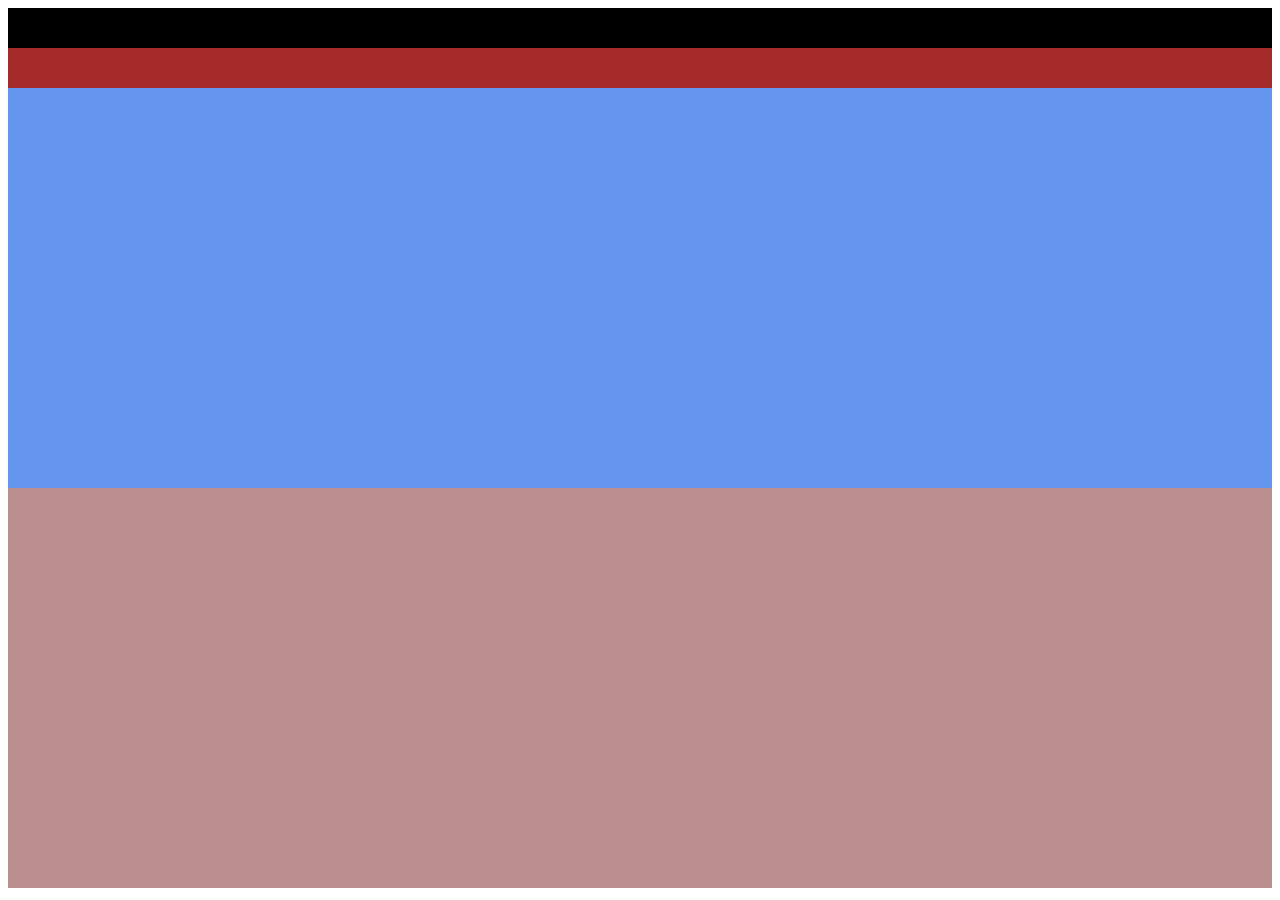
<file: img/webflowtemplet.html>
<!DOCTYPE html>
<html lang="en">
<head>
    <meta charset="UTF-8">
    <meta http-equiv="X-UA-Compatible" content="IE=edge">
    <meta name="viewport" content="width=device-width, initial-scale=1.0">
    <title>Document</title>

    <link rel="stylesheet"href="webflowtemplet.css" >

</head>
<body>

        <div class="header1"></div>
        <div class="nav"></div>
        <div class="imgdiv1"></div>

        <div class="middle">
            <div class="part1"></div>
            <div class="part2"></div>
            <div class="part3"></div>
            <div class="imgdiv2"></div>
            <div class="datediv"></div>

        </div>
    </div>
    
</body>
</html>
</file>
<file: img/mastercard.css>
*{
    margin: 0px;
    padding: 0px;
}

body{
    background-color: rgb(9, 201, 226);
}
 

.card{

    border: 0px solid ;
    height: 300px;
    width: 500px;
    position: absolute;
    background-image:linear-gradient( 140deg, rgb(10, 0, 0),rgb(148, 99, 99),rgb(10, 0, 0));
    box-shadow: 15px 15px 25px;
   margin: 100px;
}













.backdesigndiv1{
    border: 0px solid red;
    height: 200px;
    width: 200px;
    margin-top: 5px;
    margin-left: 5px;
    position: relative;
    padding: 20px;

}

.div11{
    border: 0px solid white;
    position: absolute;
    height: 30px;
    color:;
    background-color:rgb(104, 61, 61);
    width: 100px;
    left: 0px;
    top: 0px;
}

.div12{
    border: 0px solid ;
    position: absolute;
    height: 30px;
    background-color:rgb(104, 61, 61);
    width: 100px;
    left: 110px;
    top: 0px;   
}

.div13{
    border: 0px solid;
    position: absolute;
    height: 80px;
    background-color:rgb(104, 61, 61);
    width: 30px;
    left: 180px;
    top:30px;
}

.div14{
    border: 0px solid;
    position: absolute;
    height: 80px;
    background-color:rgb(104, 61, 61);
    width: 30px;
    left: 180px;
    top:120px;
}

.div15{
    border: 0px solid;
    position: absolute;
    height: 30px;
    background-color:rgb(104, 61, 61);
    width: 100px;
    left: 110px;
    top: 200px;   
}

.div16{

    border: 0px solid white;
    position: absolute;
    height: 30px;
    color:;
    background-color:rgb(104, 61, 61);
    width: 100px;
    left: 0px;
    top: 200px;
    
}

.div17{
    border: 0px solid;
    position: absolute;
    height: 80px;
    background-color: rgb(104, 61, 61);
    width: 30px;
    left: 0px;
    top:120px;
}

.div18{
    border: 0px solid;
    position: absolute;
    height: 80px;
    background-color:rgb(104, 61, 61);
    width: 30px;
    left: 0px;
    top:30px;
}

.divmidd11{
    border: 0px solid ;
    position: absolute;
    background-color:rgb(104, 61, 61);
    top: 80px;
    height: 70px;
    width: 70px;
    left: 70px;
}














.backdesigndiv2{
    border: 6px solid blue;
    height: 165px;
    width: 160px;
    margin-top: 80px;
    margin-left: 190px;
    position: relative;

}

.div21{
    border: 0 px solid;
    position: absolute;
    height: 20px;
    color:maroon;
    background-color: rgb(54, 3, 3);
    width: 60px;
    left: 20px;
    top: 20px;
}

.div22{
    border: 0px solid;
    position: absolute;
    height: 20px;
    background-color: rgb(70, 4, 4);
    width: 60px;
    left: 90px;
    top: 20px;   
}

.div23{
    border: 0px solid;
    position: absolute;
    height: 40px;
    background-color: rgb(70, 4, 4);
    width: 20px;
    left: 130px;
    top:40px;
}

.div24{
    border: 0px solid;
    position: absolute;
    height: 50px;
    background-color: rgb(70, 4, 4);
    width: 20px;
    left: 130px;
    top:90px;
}

.div25{
    border: 0px solid;
    position: absolute;
    height: 20px;
    background-color: rgb(70, 4, 4);
    width: 60px;
    left: 90px;
    top: 140px;   
}

.div26{
    border: 0 px solid;
    position: absolute;
    height: 20px;
    color:maroon;
    background-color: rgb(54, 3, 3);
    width: 60px;
    left: 20px;
    top: 140px;
}

.div27{
    border: 0px solid;
    position: absolute;
    height: 50px;
    background-color: rgb(70, 4, 4);
    width: 20px;
    left: 20px;
    top:90px;
}

.div28{
    border: 0 px solid;
    position: absolute;
    height: 40px;
    background-color: rgb(70, 4, 4);
    width: 20px;
    left: 20px;
    top:40px;
}

.divmidd22{
    border: 6px solid blue;
    position: absolute;
    background-color: rgb(70, 4, 4);
    top: 69px;
    height: 40px;
    width: 40px;
    left: 64px;
}










.backdesigndiv3{
    border: 4px solid yellow;
    height: 165px;
    width: 160px;
    margin-top: 80px;
    margin-left: 190px;
    position: relative;

}

.div31{
    border: 0 px solid;
    position: absolute;
    height: 20px;
    color:maroon;
    background-color: rgb(54, 3, 3);
    width: 60px;
    left: 20px;
    top: 20px;
}

.div32{
    border: 0px solid;
    position: absolute;
    height: 20px;
    background-color: rgb(70, 4, 4);
    width: 60px;
    left: 90px;
    top: 20px;   
}

.div33{
    border: 0px solid;
    position: absolute;
    height: 40px;
    background-color: rgb(70, 4, 4);
    width: 20px;
    left: 130px;
    top:40px;
}

.div34{
    border: 0px solid;
    position: absolute;
    height: 50px;
    background-color: rgb(70, 4, 4);
    width: 20px;
    left: 130px;
    top:90px;
}

.div35{
    border: 0px solid;
    position: absolute;
    height: 20px;
    background-color: rgb(70, 4, 4);
    width: 60px;
    left: 90px;
    top: 140px;   
}

.div36{
    border: 0 px solid;
    position: absolute;
    height: 20px;
    color:maroon;
    background-color: rgb(54, 3, 3);
    width: 60px;
    left: 20px;
    top: 140px;
}

.div37{
    border: 0px solid;
    position: absolute;
    height: 50px;
    background-color: rgb(70, 4, 4);
    width: 20px;
    left: 20px;
    top:90px;
}

.div38{
    border: 0 px solid;
    position: absolute;
    height: 40px;
    background-color: rgb(70, 4, 4);
    width: 20px;
    left: 20px;
    top:40px;
}

.divmidd33{
    border: 4px solid yellow;
    position: absolute;
    background-color: rgb(70, 4, 4);
    top: 69px;
    height: 40px;
    width: 40px;
    left: 64px;
}
</file>
<file: img/sunanimation.css>
.box{
    background-color: blue;
    height: 500px;
    width: 100%;
}
</file>
<file: img/webflowtemplet.css>
.header1{
    background-color:black;
    height: 40px;
    width:100%;
}
.nav{
    background-color:brown;
    height: 40px;
    width:100%;

}

.imgdiv1{
    background-color: cornflowerblue;
    height: 400px;
    width: 100%;

}

.middle{
    background-color: rosybrown;
    height: 400px;
    width: 100%;
}
</file>
